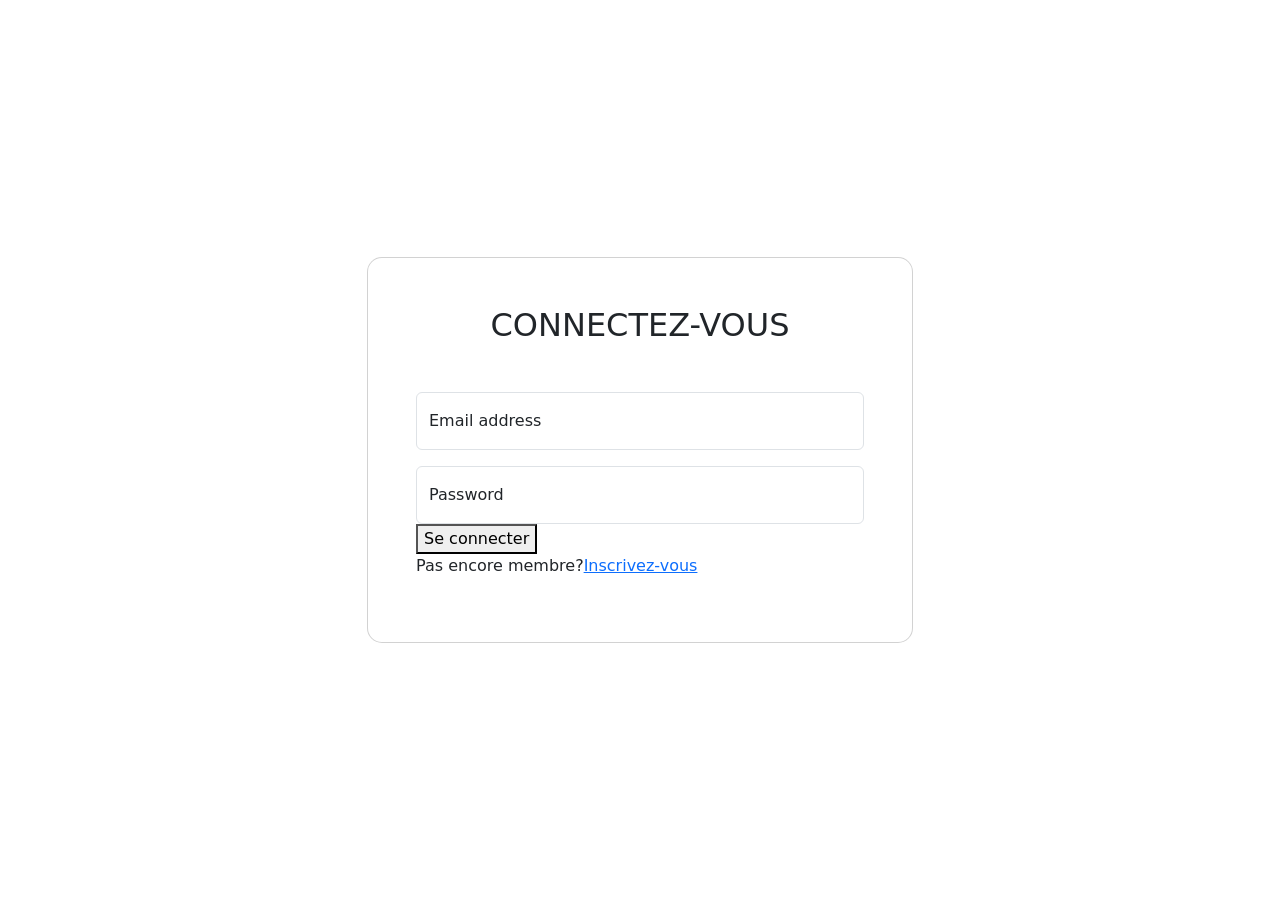
<file: estiamflixx/templates/estiamflixx/connexion.html>
<!DOCTYPE html>
<html lang="en">
<link href="https://cdn.jsdelivr.net/npm/bootstrap@5.2.2/dist/css/bootstrap.min.css" rel="stylesheet" integrity="sha384-Zenh87qX5JnK2Jl0vWa8Ck2rdkQ2Bzep5IDxbcnCeuOxjzrPF/et3URy9Bv1WTRi" crossorigin="anonymous">
<script src="https://cdn.jsdelivr.net/npm/bootstrap@5.2.2/dist/js/bootstrap.bundle.min.js" integrity="sha384-OERcA2EqjJCMA+/3y+gxIOqMEjwtxJY7qPCqsdltbNJuaOe923+mo//f6V8Qbsw3" crossorigin="anonymous"></script>
<head>

</head>
<body>
<section class="vh-100 bg-image">
  <div class="mask d-flex align-items-center h-100 gradient-custom-3">
    <div class="container h-100">
      <div class="row d-flex justify-content-center align-items-center h-100">
        <div class="col-12 col-md-9 col-lg-7 col-xl-6">
          <div class="card" style="border-radius: 15px;">
            <div class="card-body p-5">
              <h2 class="text-uppercase text-center mb-5">Connectez-vous</h2>
                <div class="form-floating mb-3">
                  <input type="email" class="form-control" id="floatingInput" placeholder="name@example.com">
                  <label for="floatingInput">Email address</label>
                    </div>
                    <div class="form-floating">
                      <input type="password" class="form-control" id="floatingPassword" placeholder="Password">
                      <label for="floatingPassword">Password</label>
                    </div>
                    <a href="series"><button type="submit" href="series.html">Se connecter</button></a>
                    <p>Pas encore membre?<a href="inscription">Inscrivez-vous</a></p>

            </div>
          </div>
        </div>
      </div>
    </div>
  </div>
</section>
</body>
</html>
</file>
